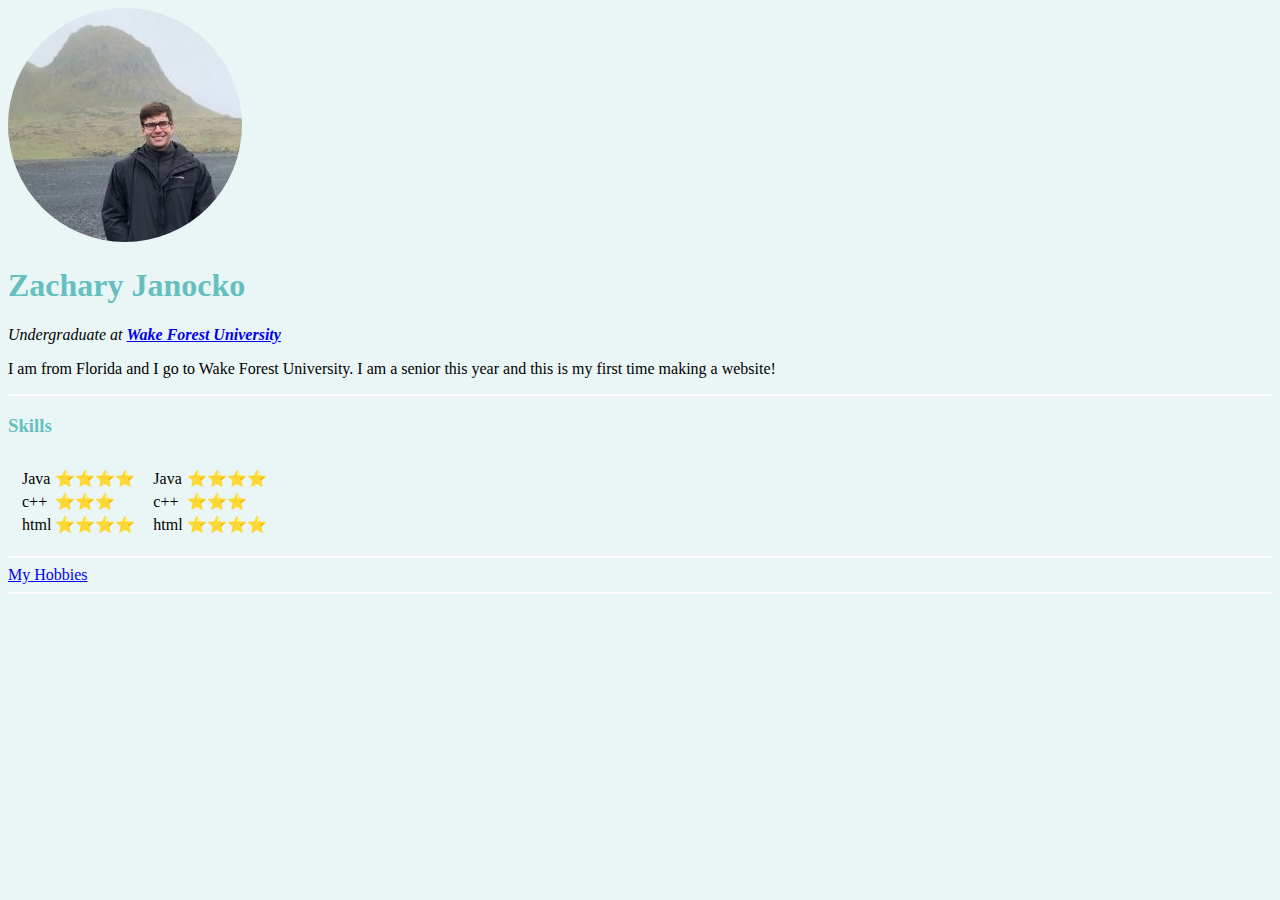
<file: HTML - Personal Site/index.html>
<!DOCTYPE html>
<html lang="en" dir="ltr">

<head>
  <meta charset="utf-8">
  <title>Zach's Personal Site</title>
    <link rel="stylesheet" href="css\styles.css">

</head>

<body>

  <img src="circle-cropped.png" alt="Zach's Profile Picture">
  <h1>Zachary Janocko</h1>
  <p>
    <em>Undergraduate at <a href="https://www.wfu.edu/"><strong>Wake Forest University</strong></a></em>
  </p>
  <p>I am from Florida and I go to Wake Forest University. I am a senior this year and this is my first time making a website!</p>
<hr>
  <h3>Skills</h3>

  <table cellspacing = "10">
    <tr>
      <td>
        <table>
          <tr>
            <td>Java</td>
            <td>⭐⭐⭐⭐</td>
          </tr>
          <tr>
            <td>c++</td>
            <td>⭐⭐⭐</td>
          </tr>
          <tr>
            <td>html</td>
            <td>⭐⭐⭐⭐</td>
          </tr>
        </table>
      </td>
      <td>
        <table>
          <tr>
            <td>Java</td>
            <td>⭐⭐⭐⭐</td>
          </tr>
          <tr>
            <td>c++</td>
            <td>⭐⭐⭐</td>
          </tr>
          <tr>
            <td>html</td>
            <td>⭐⭐⭐⭐</td>
          </tr>
        </table>
      </td>
    </tr>
  </table>
<hr>
<a href="Hobbies.html">My Hobbies</a>
<hr>



</body>

</html>
</file>
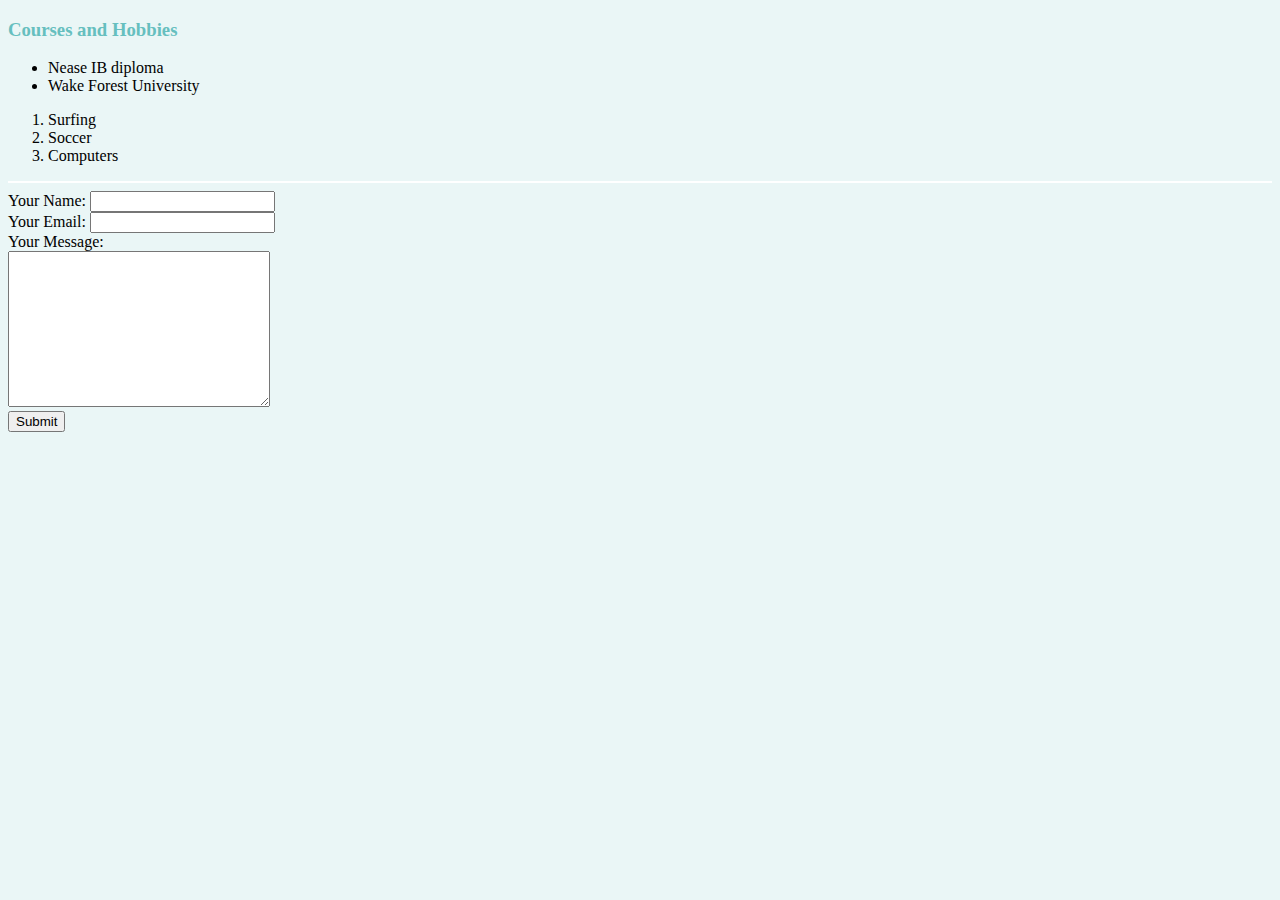
<file: HTML - Personal Site/Hobbies.html>
<!DOCTYPE html>
<html lang="en" dir="ltr">
  <head>
    <meta charset="utf-8">
    <title>My Hobbies</title>
      <link rel="stylesheet" href="css\styles.css">
  </head>
  <body>
    <h3>Courses and Hobbies</h3>
    <ul><li>Nease IB diploma</li> <li>Wake Forest University</li></ul>
    <ol><li>Surfing</li> <li>Soccer</li> <li>Computers</li></ol>
<hr>
<form class="" action="mailto:janockoz1@gmail.com" method="post" enctype="text/plain">
  <label> Your Name:</label>
  <input type="text" name="yourname" value=""><br>
  <label>Your Email:</label>
  <input type="email" name="email" value=""><br>
  <label>Your Message:</label><br>
  <textarea name="yourmessage" rows="10" cols="30"></textarea><br>
  <input type="Submit" name="">
</form>
  </body>
</html>
</file>
